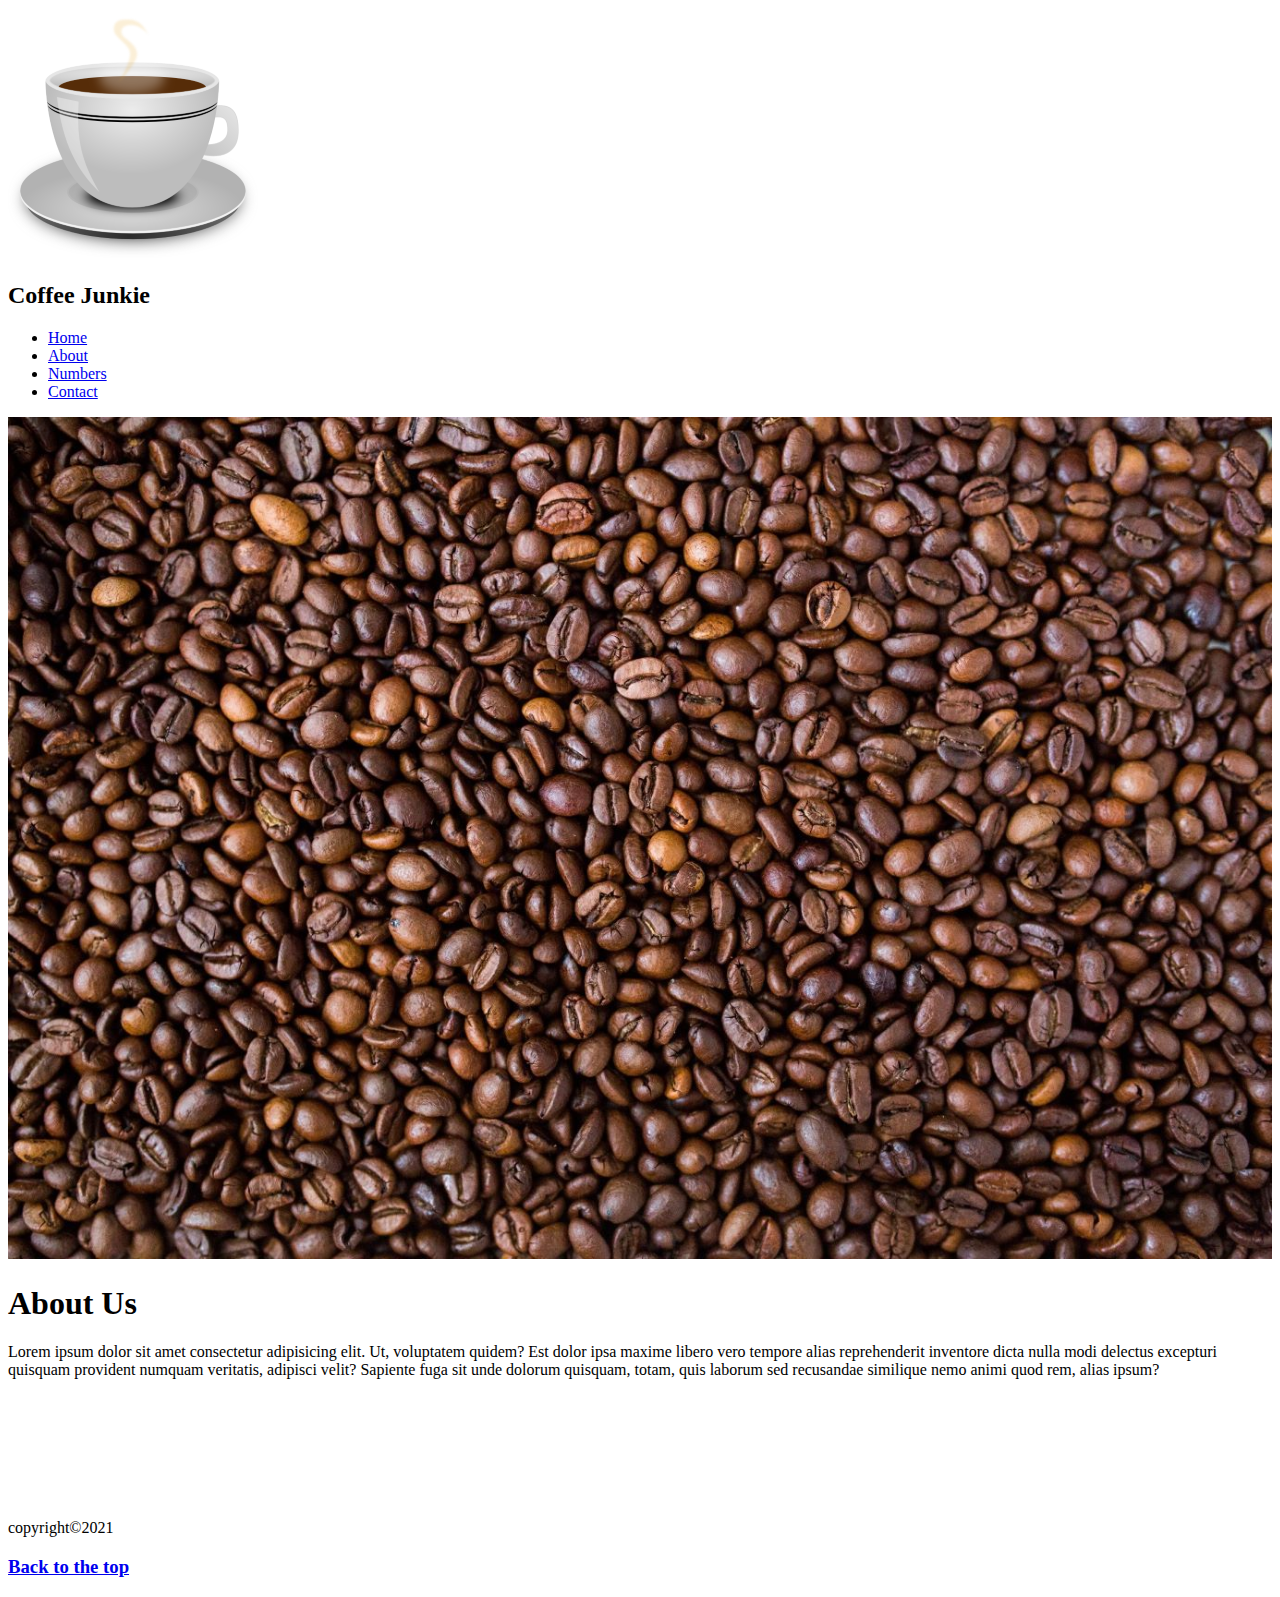
<file: about.html>
<!DOCTYPE html>
<html lang="en">

<head>
    <meta charset="UTF-8">
    <meta http-equiv="X-UA-Compatible" content="IE=edge">
    <meta name="viewport" content="width=device-width, initial-scale=1.0">
    <title>About</title>
</head>

<body>
    <img src="./images/29967-5-coffee-cup-transparent-background.png" id="logo" alt="The logo">
    <h2>Coffee Junkie</h2>
    <ul>
        <li><a href="index.html">Home</a></li>
        <li><a href="about.html">About</a></li>
        <li><a href="numbers.html">Numbers</a></li>
        <li><a href="contact.html">Contact</a></li>
    </ul>
    <img src="./images/Coffee beanss.jpg" width="100%" alt="coffee beans">
  <h1>About Us</h1>
  <p>Lorem ipsum dolor sit amet consectetur adipisicing elit. Ut, voluptatem quidem? Est dolor ipsa maxime libero vero tempore alias reprehenderit inventore dicta nulla modi delectus excepturi quisquam provident numquam veritatis, adipisci velit? Sapiente fuga sit unde dolorum quisquam, totam, quis laborum sed recusandae similique nemo animi quod rem, alias ipsum?</p>
    <br>
    <br>
    <br>
    <br>
    <br>
    <br>
    <p>copyright&copy;2021</p>
    <h3><a href="#logo">Back to the top</a></h3>
</body>

</html>
</file>
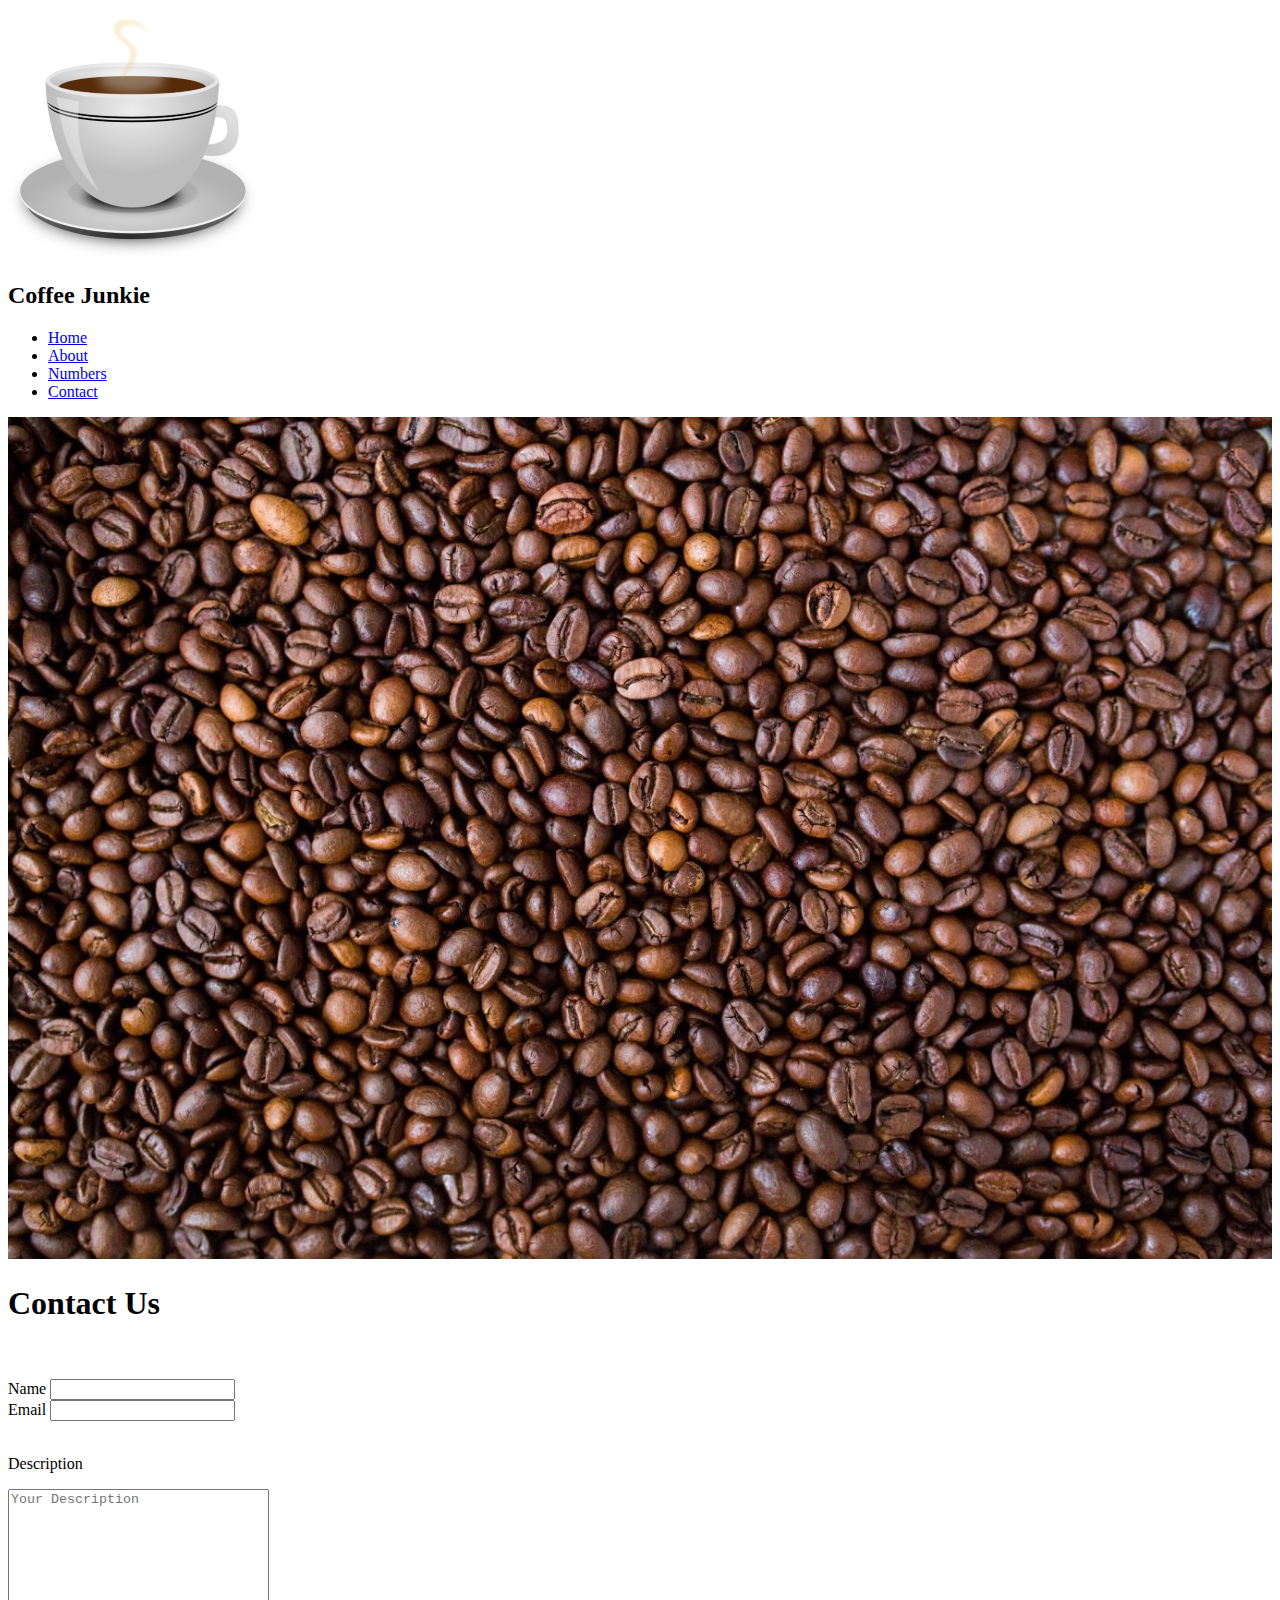
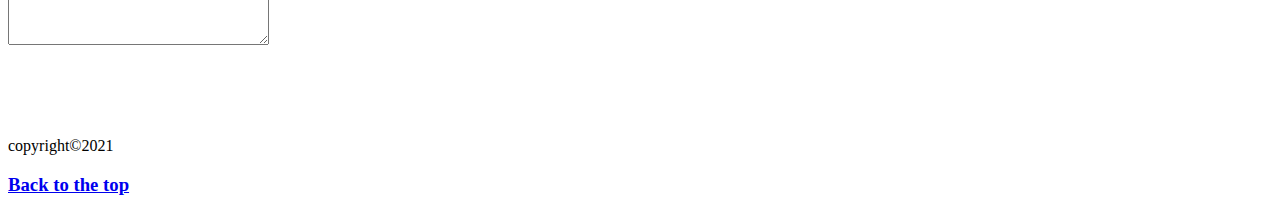
<file: contact.html>
<!DOCTYPE html>
<html lang="en">

<head>
    <meta charset="UTF-8">
    <meta http-equiv="X-UA-Compatible" content="IE=edge">
    <meta name="viewport" content="width=device-width, initial-scale=1.0">
    <title>Contact Us</title>
</head>

<body>
    <img src="./images/29967-5-coffee-cup-transparent-background.png" id="logo" alt="The logo">
    <h2>Coffee Junkie</h2>
    <ul>
        <li><a href="index.html">Home</a></li>
        <li><a href="about.html">About</a></li>
        <li><a href="numbers.html">Numbers</a></li>
        <li><a href="contact.html">Contact</a></li>
    </ul>
    <img src="./images/Coffee beanss.jpg" width="100%" alt="coffee beans">
    <h1>Contact Us</h1>
   
    <br>
    <br>
    <form action="">
        <!-- name -->
        <label for="name">Name</label>
        <input type="text" name="name" id="name">
        <br>
        <!-- email -->
        <label for="email">Email</label>
        <input type="text" name="Email" id="Email">
        <br>
        <br>
        <p>Description</p>
        <!-- description -->
        <textarea name="description" id="" cols="30" rows="10" placeholder="Your Description"></textarea>
    </form>
    <br>
    <br>
    <br>
    <br>
    <p>copyright&copy;2021</p>
    <h3><a href="#logo">Back to the top</a></h3>
</body>

</html>
</file>
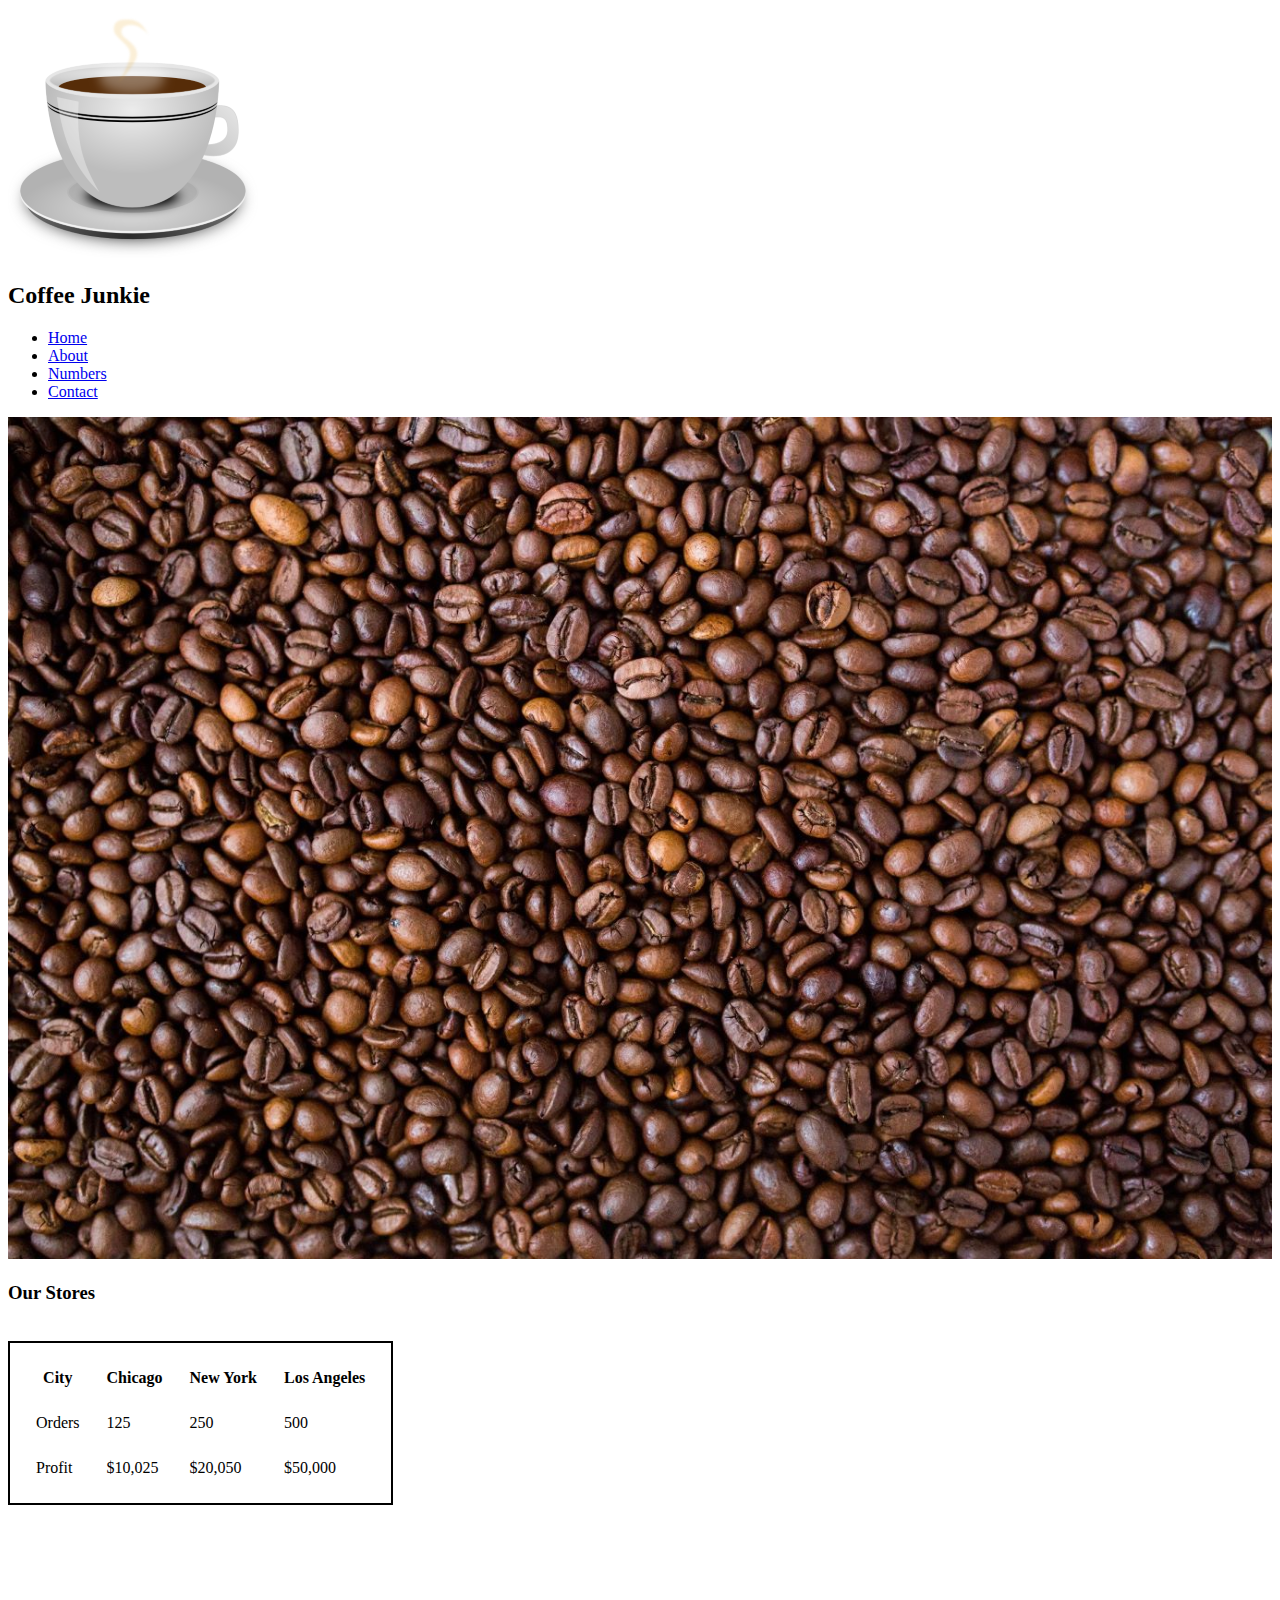
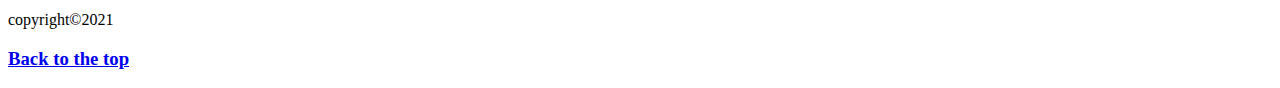
<file: numbers.html>
<!DOCTYPE html>
<html lang="en">

<head>
    <meta charset="UTF-8">
    <meta http-equiv="X-UA-Compatible" content="IE=edge">
    <meta name="viewport" content="width=device-width, initial-scale=1.0">
    <title>Numbers</title>
</head>

<body>
    <img src="./images/29967-5-coffee-cup-transparent-background.png" id="logo" alt="The logo">
    <h2>Coffee Junkie</h2>
    <ul>
        <li><a href="index.html">Home</a></li>
        <li><a href="about.html">About</a></li>
        <li><a href="numbers.html">Numbers</a></li>
        <li><a href="contact.html">Contact</a></li>
    </ul>
    <img src="./images/Coffee beanss.jpg" width="100%" alt="coffee beans">
    <h3>Our Stores</h3>
    <br>
    <table style="border:2px solid black;border-spacing: 25px;">
        <!-- city -->
        <tr>
            <th>City</th>
            <th>Chicago</th>
            <th>New York</th>
            <th>Los Angeles</th>
            <!-- end of city -->
            <!-- orders -->
            <tr>
                <td>Orders</td>
                <td>125</td>
                <td>250</td>
                <td>500</td>
            </tr>
         <!-- profit -->
            <tr>
                <td>Profit</td>
                <td>$10,025</td>
                <td>$20,050</td>
                <td>$50,000</td>
            </tr>
            <!-- end of profit -->
    </table>
    <br>
    <br>
    <br>
    <br>
    <br>
    <p>copyright&copy;2021</p>
    <h3><a href="#logo">Back to the top</a></h3>
</body>

</html>
</file>
